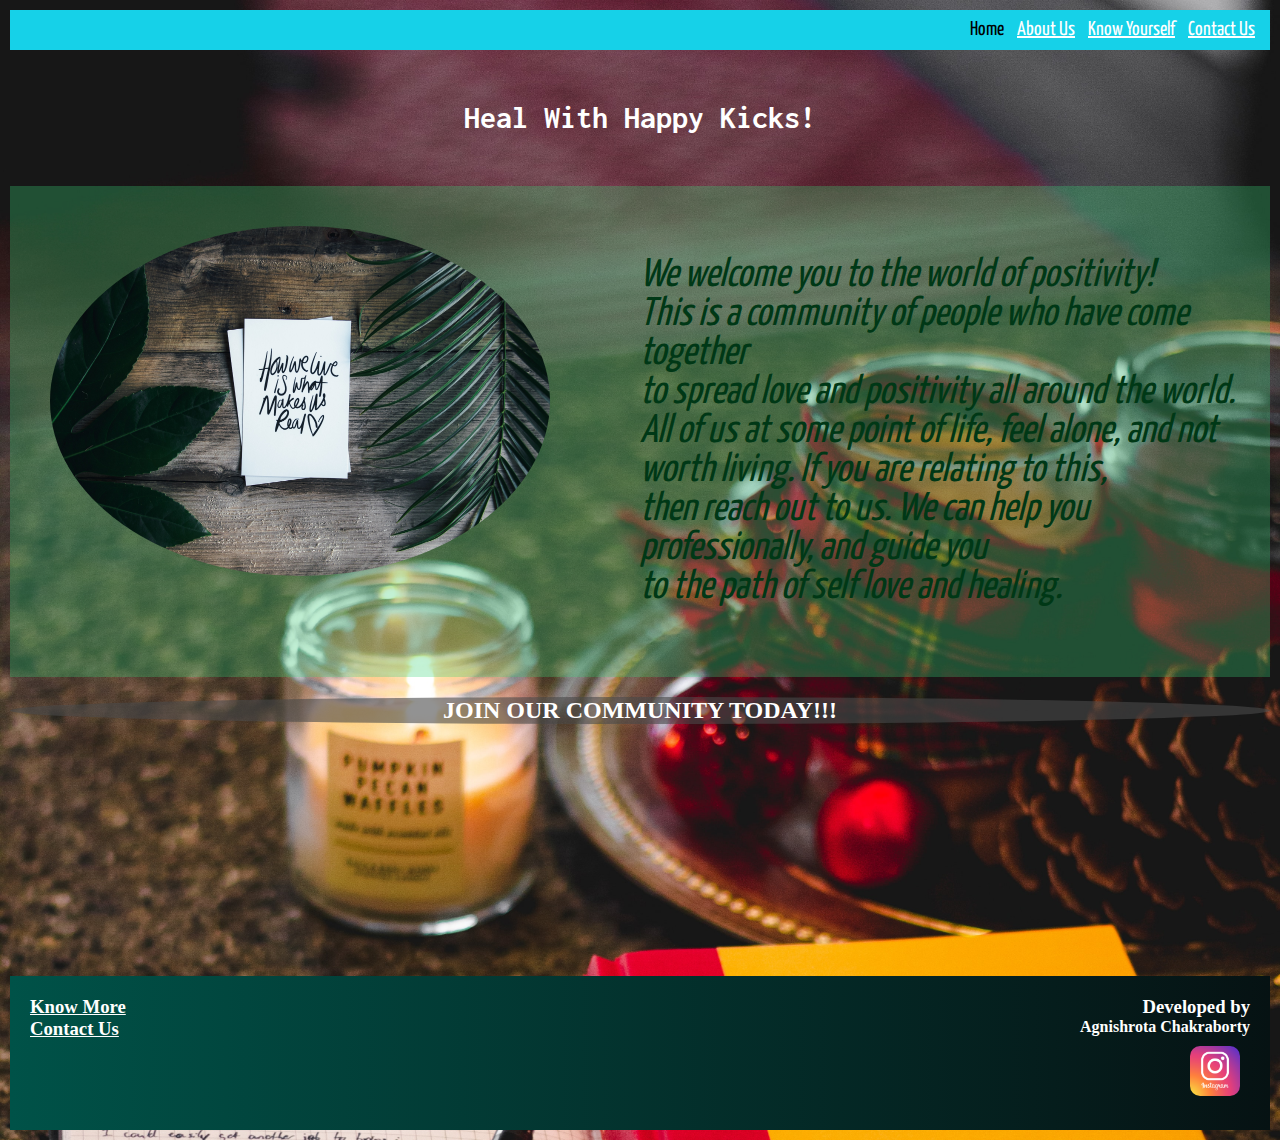
<file: index.html>
<!DOCTYPE html>
<html>
<head>
	<title>Welcome to Happy Kicks!</title>
	<link href="https://fonts.googleapis.com/css2?family=Inconsolata:wght@900&family=Yanone+Kaffeesatz:wght@700&display=swap" rel="stylesheet">
	<link href="https://fonts.googleapis.com/css2?family=Inconsolata:wght@400;500;577;700;900&family=Yanone+Kaffeesatz:wght@700&display=swap" rel="stylesheet">
	<link rel="stylesheet" type="text/css" href="css/style.css">

</head>
<body>
	<header>
		<nav>
			Home
			<a href="about.html"style="color: white ;
			padding: 5px;
			padding-left: 10px;">About Us</a>
			<a href="you.html" style="color: white ;
			padding: 5px;">Know Yourself</a>
			<a href="contact.html" style="color: white ;
			padding: 5px;">Contact Us</a>
			
		</nav>
	</header>
	
	<main>
		
		<div>
			<h1>Heal With Happy Kicks!</h1>
		</div>
		<div class="contain">
			<a href="you.html"><img src="pictures/hom1.jpg" style="border-radius: 50%;"></a>
			<p>
				<i>
					We welcome you to the world of positivity!<br>
				This is a community of people who have come together<br>
				to spread love and positivity all around the world.<br> All of us at some point of life, feel alone, and not worth living. If you are relating to this,<br>
				then reach out to us. We can help you professionally, and guide you<br> to the path of self love and healing.
				</i> 
				<br>

			</p>
		</div>
		<h2>JOIN OUR COMMUNITY TODAY!!!</h2>
		
	</main>
	<footer>
		<div class="foots">
		<div class="more">
			<h3><a href="about.html" style="color: white;">Know More</a></h3>
			<h3><a href="contact.html" style="color: white;">Contact Us</a></h3>
		</div>
		<div class="foot">
			<h3>Developed by</h3>
			<h4>Agnishrota Chakraborty</h4>
			<a href="https://www.instagram.com/its_agni_/"> <img src="pictures/ig.png" style="width: 50px;
			height: 50px; border-radius: 20%;"></a>
		</div>
	</div>
		
	</footer>
</body>
</html>
</file>
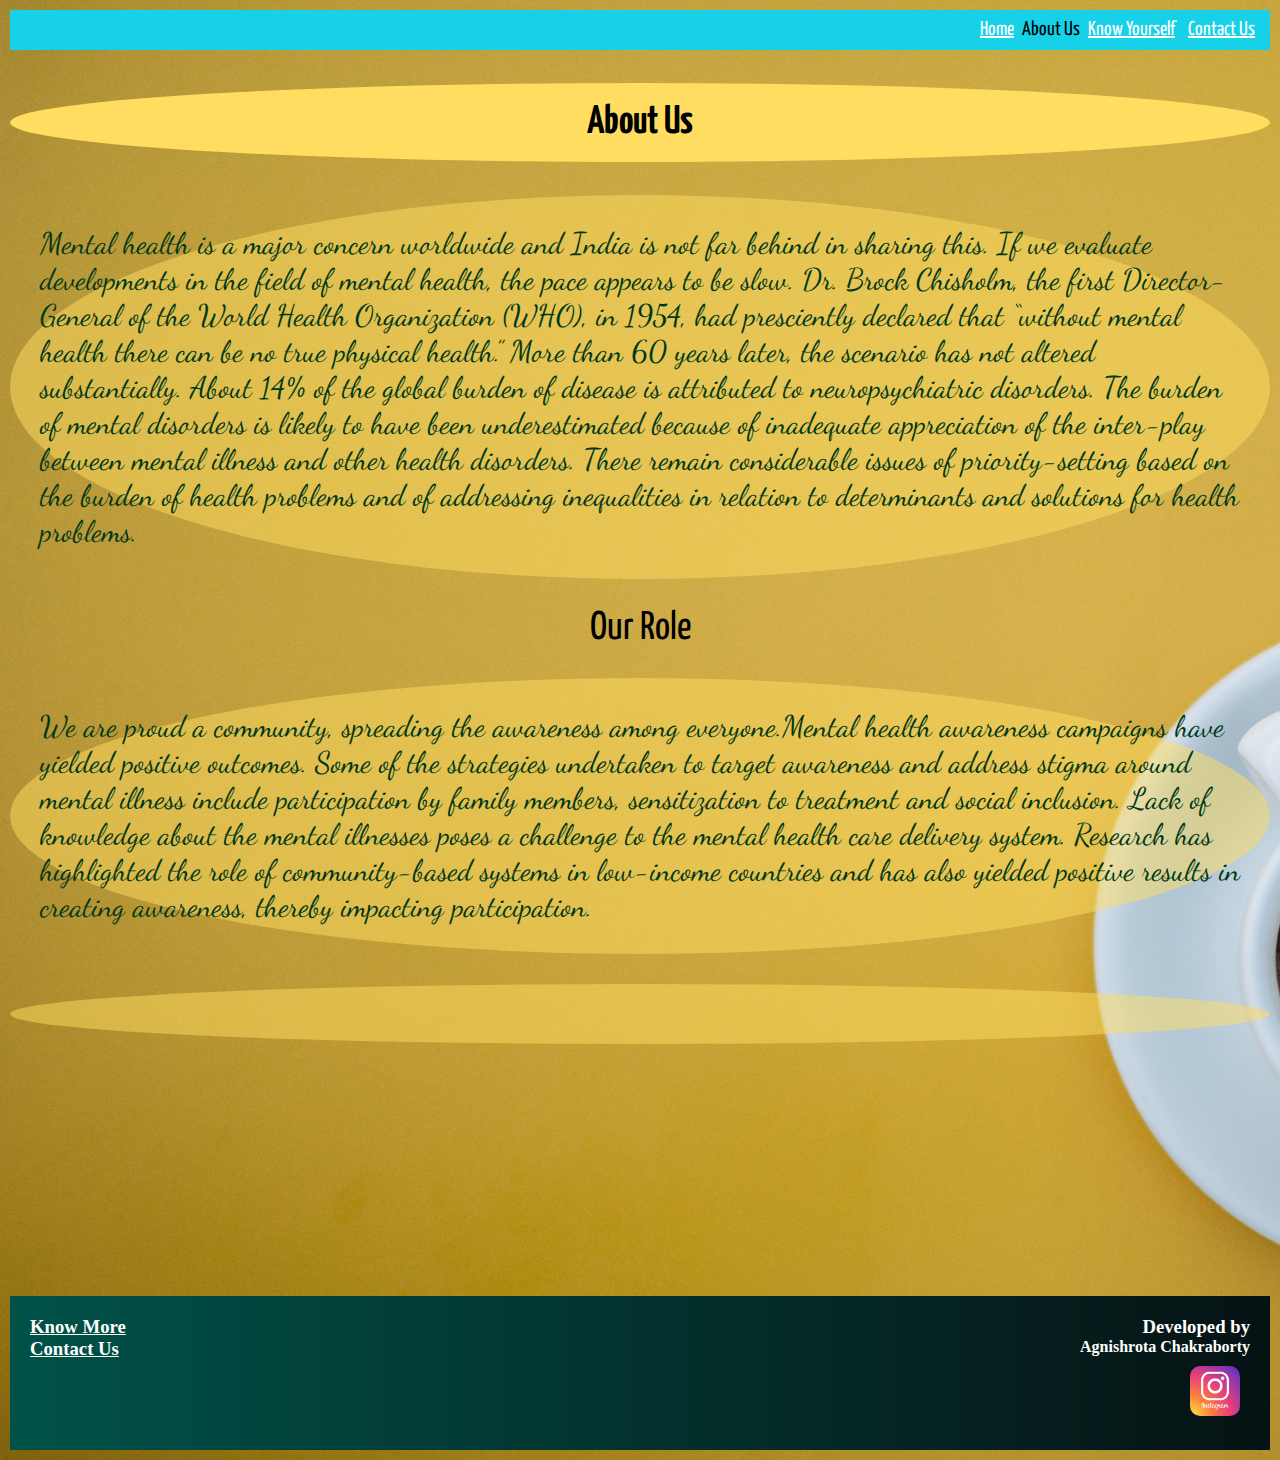
<file: about.html>
<!DOCTYPE html>
<html>
<head>
	<title>About Us</title>
	<link href="https://fonts.googleapis.com/css2?family=Inconsolata:wght@900&family=Yanone+Kaffeesatz:wght@700&display=swap" rel="stylesheet">
	<link href="https://fonts.googleapis.com/css2?family=Inconsolata:wght@400;500;577;700;900&family=Yanone+Kaffeesatz:wght@700&display=swap" rel="stylesheet">
	<link href="https://fonts.googleapis.com/css2?family=Dancing+Script:wght@700&display=swap" rel="stylesheet">
	<link rel="stylesheet" type="text/css" href="css/style.css">
	<link rel="stylesheet" type="text/css" href="css/about.css">
</head>
<body>
	<header>
		<nav>
			<a href="index.html"style="color: white ;
			padding: 5px;
			padding-left: 10px;">Home</a>
			About Us
			<a href="you.html" style="color: white ;
			padding: 5px;">Know Yourself</a>
			<a href="contact.html" style="color: white ;
			padding: 5px;">Contact Us</a>
		</nav>
	</header>
	<main>
		<div class="topic"><h2>About Us</h2></div>
		<div></div>
		<div class="para">
			<p>
				Mental health is a major concern worldwide and India is not far behind in sharing this. If we evaluate developments in the field of mental health, the pace appears to be slow. Dr. Brock Chisholm, the first Director-General of the World Health Organization (WHO), in 1954, had presciently declared that “without mental health there can be no true physical health.” More than 60 years later, the scenario has not altered substantially. About 14% of the global burden of disease is attributed to neuropsychiatric disorders. The burden of mental disorders is likely to have been underestimated because of inadequate appreciation of the inter-play between mental illness and other health disorders. There remain considerable issues of priority-setting based on the burden of health problems and of addressing inequalities in relation to determinants and solutions for health problems.
				<br>
				<div class="role">Our Role<br></div>
				<p>We are proud a community, spreading the awareness among everyone.Mental health awareness campaigns have yielded positive outcomes. Some of the strategies undertaken to target awareness and address stigma around mental illness include participation by family members, sensitization to treatment and social inclusion. Lack of knowledge about the mental illnesses poses a challenge to the mental health care delivery system. Research has highlighted the role of community-based systems in low-income countries and has also yielded positive results in creating awareness, thereby impacting participation.
				</p>
			</p>
		</div>
	</main>
	<footer>
		<div class="foots">
		<div class="more">
			<h3><a href="about.html" style="color: white;">Know More</a></h3>
			<h3><a href="contact.html" style="color: white;">Contact Us</a></h3>
		</div>
		<div class="foot">
			<h3>Developed by</h3>
			<h4>Agnishrota Chakraborty</h4>
			<a href="https://www.instagram.com/its_agni_/"> <img src="pictures/ig.png" style="width: 50px;
			height: 50px; border-radius: 20%;"></a>
		</div>
	</div>
		
	</footer>
</body>
</html>
</file>
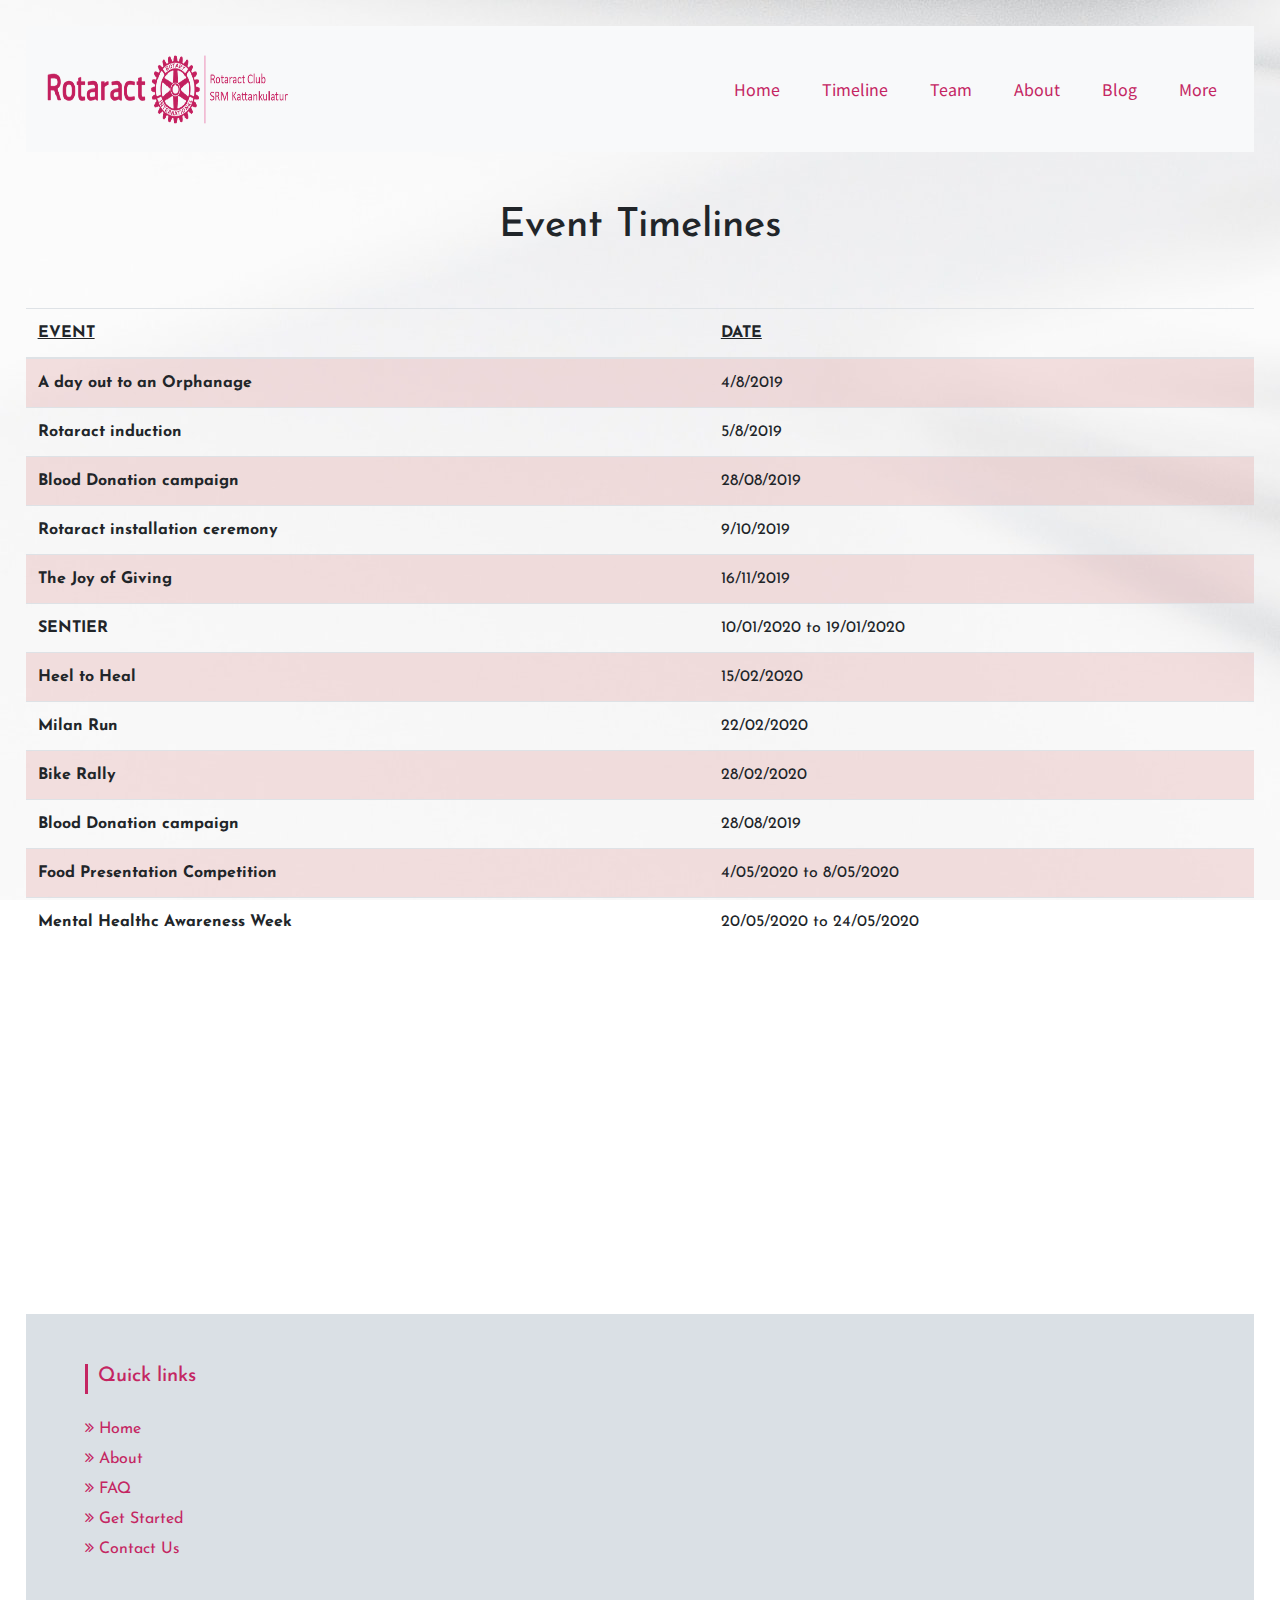
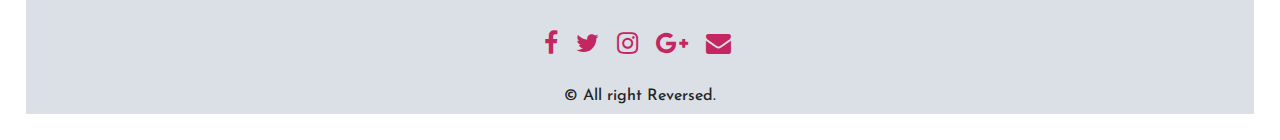
<file: Rotract - Timeline/timline.html>
<!DOCTYPE html>
<html>
<head>
	<title>Timeline</title>
	<link rel="stylesheet" href="https://stackpath.bootstrapcdn.com/bootstrap/4.5.2/css/bootstrap.min.css" integrity="sha384-JcKb8q3iqJ61gNV9KGb8thSsNjpSL0n8PARn9HuZOnIxN0hoP+VmmDGMN5t9UJ0Z" crossorigin="anonymous">
	<link href="https://fonts.googleapis.com/css2?family=Noto+Sans+KR:wght@700&display=swap" rel="stylesheet">
	<link href="https://fonts.googleapis.com/css2?family=Josefin+Sans&display=swap" rel="stylesheet">
	<link rel="stylesheet" type="text/css" href="timline.css">
</head>
<body>
<nav class="navbar navbar-expand-lg  navbar-light bg-light zone head ">
	<a class="navbar-brand" href="#">
    <img src="Picture1.png" width="250" height="100" alt=""  loading="lazy" id="logo">
  </a>
	<button class="navbar-toggler" type="button" data-toggle="collapse" data-target="#navbarTogglerDemo02" aria-controls="navbarTogglerDemo02" aria-expanded="false" aria-label="Toggle navigation">
    <span class="navbar-toggler-icon"></span>
  </button>
  <div class="collapse navbar-collapse" id="navbarTogglerDemo02">
  	<ul class="nav ml-auto">
		<li class="nav-item" ><a href="" class="nav-link">Home</a></li>
		<li class="nav-item"><a href="" class="nav-link">Timeline</a></li>
		<li class="nav-item"><a href="" class="nav-link">Team</a></li>
		<li class="nav-item"><a href="" class="nav-link">About</a></li>
		<li class="nav-item"><a href="" class="nav-link">Blog</a></li>
		<li class="nav-item"><a href="" class="nav-link">More</a></li>
	</ul>
  </div>
	
</nav>
<section>
<div class="heading">
  <h1>Event Timelines</h1>
</div>
<table class="table table-striped">
  <thead>
    <tr>
      
      <th scope="col"><u>EVENT</u></th>
      <th scope="col"><u>DATE</u></th>
      
    </tr>
  </thead>
  <tbody>
    <tr>
      <th scope="row">A day out to an Orphanage</th>
      <td>4/8/2019</td>
      
     
    </tr>
    <tr>
      <th scope="row">Rotaract induction</th>
      <td>5/8/2019</td>
     
      
    </tr>
    <tr>
      <th scope="row">Blood Donation campaign</th>
      <td>28/08/2019</td>
      
      
    </tr>
    <tr>
      <th scope="row">Rotaract installation ceremony</th>
      <td>9/10/2019</td>
      
      
    </tr>
    <tr>
      <th scope="row">The Joy of Giving</th>
      <td>16/11/2019</td>
      
      
    </tr>
    <tr>
      <th scope="row">SENTIER</th>
      <td>10/01/2020 to 19/01/2020</td>
      
      
    </tr>
    <tr>
      <th scope="row">Heel to Heal</th>
      <td>15/02/2020</td>
      
      
    </tr>
    <tr>
      <th scope="row">Milan Run</th>
      <td>22/02/2020</td>
      
      
    </tr>
    <tr>
      <th scope="row">Bike Rally</th>
      <td>28/02/2020</td>
      
      
    </tr>
    <tr>
      <th scope="row">Blood Donation campaign</th>
      <td>28/08/2019</td>
      
      
    </tr>
    <tr>
      <th scope="row">Food Presentation Competition</th>
      <td>4/05/2020 to 8/05/2020</td>
      
      
    </tr>
    <tr>
      <th scope="row">Mental Healthc Awareness Week</th>
      <td>20/05/2020 to 24/05/2020</td>
      
      
    </tr>
  </tbody>
</table>
</section>

<footer>
		<section id="footer">
		<div class="container">
			<div class="row text-center text-xs-center text-sm-left text-md-left">
				<div class="col-xs-12 col-sm-4 col-md-4">
					<h5>Quick links</h5>
					<ul class="list-unstyled quick-links">
						<li><a href=""><i class="fa fa-angle-double-right"></i>Home</a></li>
						<li><a href=""><i class="fa fa-angle-double-right"></i>About</a></li>
						<li><a href=""><i class="fa fa-angle-double-right"></i>FAQ</a></li>
						<li><a href=""><i class="fa fa-angle-double-right"></i>Get Started</a></li>
						<li><a href=""><i class="fa fa-angle-double-right"></i>Contact Us</a></li>
					</ul>
				</div>
				
			</div>
			<div class="row">
				<div class="col-xs-12 col-sm-12 col-md-12 mt-2 mt-sm-5">
					<ul class="list-unstyled list-inline social text-center">
						<li class="list-inline-item"><a href=""><i class="fa fa-facebook"></i></a></li>
						<li class="list-inline-item"><a href=""><i class="fa fa-twitter"></i></a></li>
						<li class="list-inline-item"><a href=""><i class="fa fa-instagram"></i></a></li>
						<li class="list-inline-item"><a href=""><i class="fa fa-google-plus"></i></a></li>
						<li class="list-inline-item"><a href="" target="_blank"><i class="fa fa-envelope"></i></a></li>
					</ul>
				</div>
				<hr>
			</div>	
			<div class="row">
				<div class="col-xs-12 col-sm-12 col-md-12 mt-2 mt-sm-2 text-center ">
					
					<p class="h6">© All right Reversed.</p>
				</div>
				<hr>
			</div>	
		</div>
	</section>
</footer>
<script src="https://code.jquery.com/jquery-3.5.1.slim.min.js" integrity="sha384-DfXdz2htPH0lsSSs5nCTpuj/zy4C+OGpamoFVy38MVBnE+IbbVYUew+OrCXaRkfj" crossorigin="anonymous"></script>
<script src="https://cdn.jsdelivr.net/npm/popper.js@1.16.1/dist/umd/popper.min.js" integrity="sha384-9/reFTGAW83EW2RDu2S0VKaIzap3H66lZH81PoYlFhbGU+6BZp6G7niu735Sk7lN" crossorigin="anonymous"></script>
<script src="https://stackpath.bootstrapcdn.com/bootstrap/4.5.2/js/bootstrap.min.js" integrity="sha384-B4gt1jrGC7Jh4AgTPSdUtOBvfO8shuf57BaghqFfPlYxofvL8/KUEfYiJOMMV+rV" crossorigin="anonymous"></script>
</body>
</html>
</file>
<file: css/style.css>
body{
	display: block;
	padding: 10px;
	background-image: url("home.jpg");
	background-size: cover;
	 background-blend-mode:multiply;
	background-repeat: no-repeat;
	margin: 0;

}
header{
	padding: 10px;
	background-color: rgba(22,209,232,1);
}
nav{
	text-align: right;
	text-decoration: none;
	font-family: 'Yanone Kaffeesatz', sans-serif;
	font-size: 20px;
		
}
h1{
	/*border-radius: 100%;*/
	padding: 30px;
	/*background-color: rgba(41, 173, 255,0.5);*/
	text-align: center;
	font-family: 'Inconsolata', monospace;
	color: white;

}

.contain{
	/*border-radius: 35%;*/
	background:  rgba(57, 213, 120, 0.3);
	padding: 30px;
	display: grid;
	grid-template-columns: 1fr 1fr;
}

img{
	height: 350px;
	width: 500px;
	margin: 10px;
	/*padding: 10px;*/
}
img:hover{
	transform: scale(1.1);
}
p{
	color: rgb(0, 56, 22);
	font-size: 40px;
	font-family: 'Inconsolata', monospace;
font-family: 'Yanone Kaffeesatz', sans-serif;
}
h2{ 
	border-radius: 50%;
	text-align: center;
	color: white;
	background-color:rgba(74,74,74,0.6);


}
footer{
	margin-top: 20%;
	background :linear-gradient(to right, rgb(0, 82, 72), rgb(6, 18, 19));
	border-top: 70px;
	/*border-radius: 10%;*/
}
.foots{
	display: grid;
	grid-template-columns: 1fr 1fr;
}
.foot{
	color: white;
	padding: 20px;
	text-align: right;
}
h3{
	margin: 0;

}
h4{
	margin: 0;
}
.more{
	margin: 0;
	/*color: white;*/
	padding: 20px;
}
</file>
<file: css/about.css>
body{
	background-image: url("about.jpg");

}
h2{
	color: black;
	padding: 20px;
	font-size: 40px;
	font-family: 'Yanone Kaffeesatz', sans-serif;
	border-radius: 50%;
	background-color: rgb(255, 221, 97); 
}
.role{	margin: 0;
	text-align: center;
	font-family: 'Yanone Kaffeesatz', sans-serif;
	font-size: 40px;
}
p{	padding: 30px;
	font-size: 30px;
	font-family: 'Dancing Script', cursive;
	background-color:	rgba(255, 221, 97, 0.5);
	border-radius: 50%; 
}
</file>
<file: Rotract - Timeline/timline.css>
@import url('https://maxcdn.bootstrapcdn.com/font-awesome/4.7.0/css/font-awesome.min.css');
body{
      
    background-image: url(P.jpg);
    background-attachment: fixed;
    margin: auto 0;
	padding: 2%;
}
section {
    font-family: 'Josefin Sans', sans-serif;
}
.zone {
    /*padding:30px 50px;*/
    /*cursor:pointer;*/
    color:#FFF;
    /*font-size:0.2em;*/
   /* background: white;*/
   /* border-radius:4px;
    border:1px solid #bbb;*/
    /*transition: all 0.3s linear;*/
}
/*navigation*/

}
.nav {
	/*position: fixed;*/
    display: flex;
    list-style: none;
    margin: 0;
    font-size: 0.7em;
    font-weight: 25px;
   font-family: 'Noto Sans KR', sans-serif;
    justify-content: flex-end;
    padding-right: 20px;
    

}
.nav-item{
    font-weight: 25px;
   font-family: 'Noto Sans KR', sans-serif;
   padding: 5px;
}

@media only screen and (max-width: 600px) {
    .nav {
        display: block;
        font-size: 0.7em;
        padding: 0;
    }
}

li {
    padding: 20px;
    

}

a {
    color: #c42662;
   /* font-weight: 50px;*/
    text-decoration: none;
}
a:hover{
	color: #f19dc2;
}
/*************************************************************/
.table-striped>tbody>tr:nth-child(odd)>td, 
.table-striped>tbody>tr:nth-child(odd)>th {
   background-color: rgba(255,190,190,.3); // Choose your own color here
 }
.col>img{
	width: 50%;
	border-radius: 60%;
}
@media only screen and (max-width: 767px){
	.col>img{
		width: 100%;
	}
}
img:hover{
	transform: scale(1.1);
	cursor: pointer;
}
.heading{
	padding: 50px;
	display: flex;
	justify-content: center;
}

/*******************FOOTER**************************************************/
footer{
    margin-top: 30%;
}
.container .row{
    padding: 0px;
}
footer>section {
    padding:  0;
}

footer>section .section-title {
    text-align: center;
    color: #dae0e5;
    margin-bottom: 20px;
    text-transform: uppercase;
}
#footer {
    padding-top: 50px;
    background: #dae0e5 !important;
}
#footer h5{
    padding-left: 10px;
    border-left: 3px solid #c42662;
    padding-bottom: 6px;
    margin-bottom: 20px;
    color:#c42662;
}
#footer a {
    color: #c42662;
    text-decoration: none !important;
    background-color: transparent;
    -webkit-text-decoration-skip: objects;
}
#footer ul.social li{
    padding: 3px 0;
}
#footer ul.social li a i {
    margin-right: 5px;
    font-size:25px;
    -webkit-transition: .5s all ease;
    -moz-transition: .5s all ease;
    transition: .5s all ease;
}
#footer ul.social li:hover a i {
    font-size:30px;
    margin-top:-10px;
}
#footer ul.social li a,
#footer ul.quick-links li a{
    color:#c42662;
}
#footer ul.social li a:hover{
    color:#f19dc2;
}
#footer ul.quick-links li{
    padding: 3px 0;
    -webkit-transition: .5s all ease;
    -moz-transition: .5s all ease;
    transition: .5s all ease;
}
#footer ul.quick-links li:hover{
    padding: 3px 0;
    margin-left:5px;
    font-weight:700;
}
#footer ul.quick-links li a i{
    margin-right: 5px;
}
#footer ul.quick-links li:hover a i {
    font-weight: 700;
}

@media (max-width:767px){
    #footer h5 {
    padding-left: 0;
    border-left: transparent;
    padding-bottom: 0px;
    margin-bottom: 10px;
}
}
</file>
